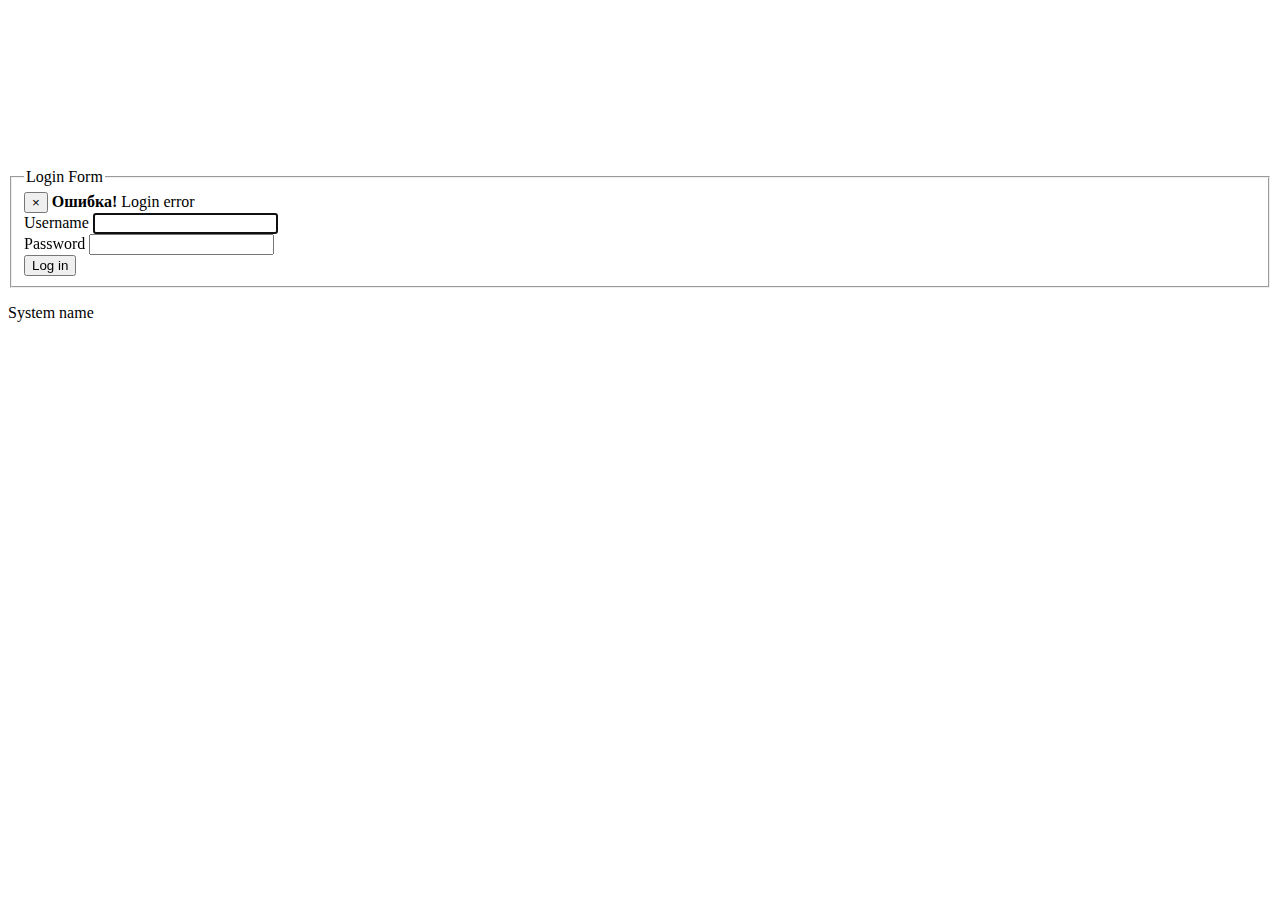
<file: src/main/webapp/WEB-INF/thymeleaf/login.html>
<!DOCTYPE html>
<html xmlns:th="http://www.thymeleaf.org" xmlns="http://www.w3.org/1999/xhtml">
<head th:include="common/layout :: [//head]" th:with="currentPage='login'">
</head>
<body>
<div class="mainWrapper">
    <div class="container" style="padding-top: 10rem;">
        <div class="row">
            <div class="col-lg-4 col-lg-offset-4">
                <div class="well well-lg">
                    <form id="loginForm" method="POST" role="form" th:action="@{/j_spring_security_check}">
                        <fieldset>
                            <legend th:text="#{form.legend.login}" class="text-center">Login Form</legend>
                            <div class="alert alert-danger alert-dismissable" th:if="${loginError}">
                                <button type="button" class="close" data-dismiss="alert" aria-hidden="true">&times;</button>
                                <strong>Ошибка!</strong> <span th:text="#{form.error.login}">Login error</span>
                            </div>
                            <div class="form-group">
                                <label for="j_username" th:text="#{form.username}">Username</label>

                                <input id="j_username" type="text" name="j_username" class="form-control" autofocus="autofocus"/>
                            </div>
                            <div class="form-group">
                                <label for="j_password" th:text="#{form.password}">Password</label>

                                <input id="j_password" type="password" name="j_password" class="form-control"/>
                            </div>
                            <input type="submit" value="Log in" class="btn btn-primary btn-block" th:value="#{form.submit.login}"/>
                        </fieldset>
                    </form>
                    <div class="row" style="padding-top: 1rem;">
                        <div class="col-lg-12 text-center">
                            <span class="text-muted" th:text="#{system.name}">System name</span>
                        </div>
                    </div>
                </div>
            </div>
        </div>
    </div>
</div>
<div th:substituteby="common/layout :: foot" th:remove="tag"></div>
</body>
</html>
</file>
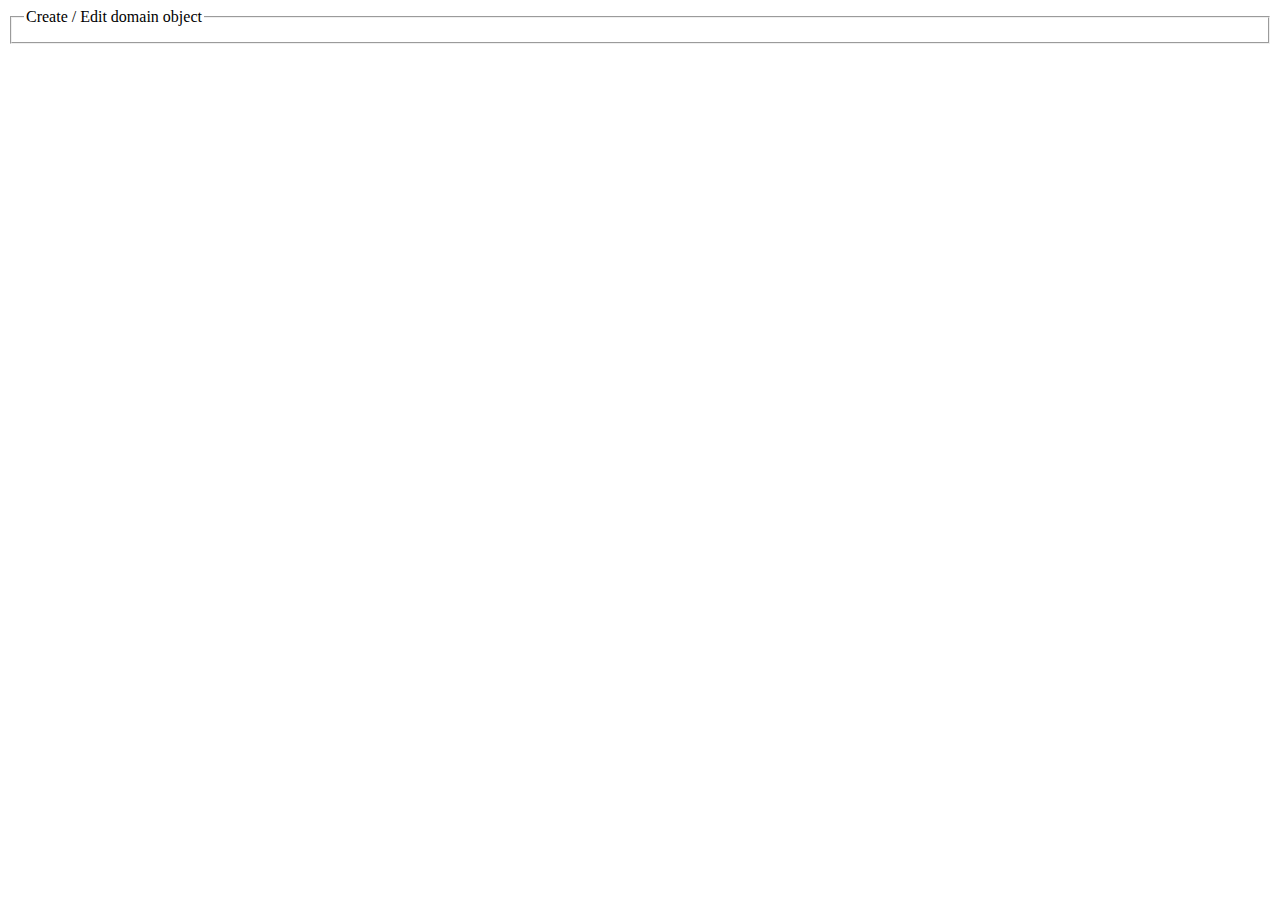
<file: src/main/webapp/WEB-INF/thymeleaf/common/edit.html>
<!DOCTYPE html>
<html xmlns="http://www.w3.org/1999/xhtml"
      xmlns:th="http://www.thymeleaf.org">
<head th:substituteby="common/layout :: [//head]">
</head>
<body>
<div class="mainWrapper">
    <header th:substituteby="common/layout :: [//header]"></header>
    <div class="container page-content">
        <form id="domainObjectEditForm" th:substituteby="${'templates/' + currentPage} :: editForm">
        <fieldset>
                <legend>Create / Edit domain object</legend>
            </fieldset>
        </form>
    </div>
</div>
<footer th:substituteby="common/layout :: [//footer]"></footer>
<div th:substituteby="common/layout :: foot" th:remove="tag"></div>
</body>
</html>
</file>
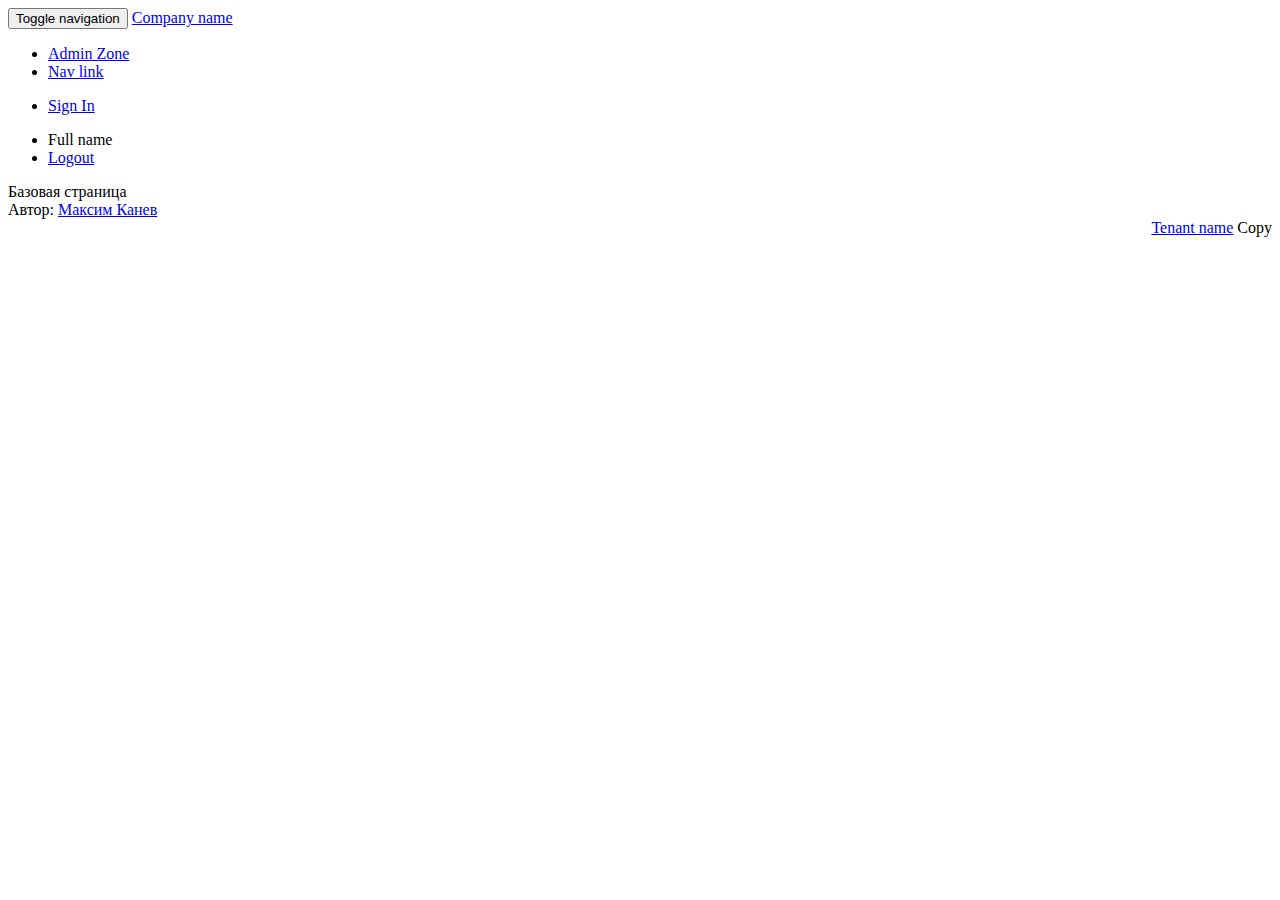
<file: src/main/webapp/WEB-INF/thymeleaf/common/layout.html>
<!DOCTYPE html>
<html xmlns:th="http://www.thymeleaf.org"
      xmlns:sec="http://www.thymeleaf.org/thymeleaf-extras-springsecurity3"
      xmlns="http://www.w3.org/1999/xhtml">
<head>
    <title th:text="#{page.title(#{'system.name'}, #{'page.'+${currentPage}+'.name'})}"></title>
    <meta name="viewport" content="width=device-width, initial-scale=1.0"/>
    <meta name="description" content="description" th:attr="content=#{tenant.description}"/>
    <meta http-equiv="Content-Type" content="text/html; charset=UTF-8"/>
    <link rel="publisher" href="#" th:attr="href=#{tenant.url}"/>
    <link rel="shortcut icon" type="image/x-icon" th:href="@{/resources/img/favicon.ico}" href="#"/>
    <link rel="stylesheet" th:href="@{/webjars/bootstrap/3.0.3/css/bootstrap.min.css}" href="#"/>
    <link rel="stylesheet" th:href="@{/webjars/font-awesome/4.0.3/css/font-awesome.min.css}" href="#"/>
    <link rel="stylesheet" th:href="@{/resources/css/main.css}" href="#"/>
</head>
<body>
<div class="mainWrapper">
    <header>
        <div class="navbar navbar-default navbar-fixed-top" role="navigation">
            <div class="container">
                <div class="navbar-header">
                    <button type="button" class="navbar-toggle" data-toggle="collapse" data-target="#navbar-collapse-1">
                        <span class="sr-only">Toggle navigation</span>
                        <span class="icon-bar"></span>
                        <span class="icon-bar"></span>
                        <span class="icon-bar"></span>
                    </button>
                    <a class="navbar-brand" href="/" th:text="#{system.name}" th:href="@{/}">Company name</a>
                </div>
                <div id="navbar-collapse-1" class="navbar-collapse collapse">
                    <ul class="nav navbar-nav">
                        <li sec:authorize="hasRole('ADMIN')">
                            <a href="#" th:href="@{/admin}">
                                <i class="fa fa-cogs"></i>
                                <span th:text="#{page.admin.link.label}" th:remove="tag">Admin Zone</span>
                            </a>
                        </li>
                        <li th:each="navItem : ${navItems}" th:class="(${currentPage} == ${navItem}) ? 'active'">
                            <a href="#" th:href="@{'/' + ${navItem}}" th:text="${#messages.msg('page.'+navItem+'.link.label')}">Nav link</a>
                        </li>
                    </ul>
                    <ul class="nav navbar-nav navbar-right" sec:authorize="!isAuthenticated()">
                        <li>
                            <a href="/login" th:href="@{/login}">
                                <i class="fa fa-sign-in"></i>
                                <span th:text="#{action.login.label}" th:remove="tag">Sign In</span>
                            </a>
                        </li>
                    </ul>
                    <ul class="nav navbar-nav navbar-right" sec:authorize="isAuthenticated()">
                        <li class="navbar-text">
                            <span class="text-info">
                                <i class="fa fa-user"></i>
                                <span th:text="${currentUser.fullName}" th:remove="tag">Full name</span>
                            </span>
                        </li>
                        <li>
                            <a href="/j_spring_security_logout" th:href="@{/j_spring_security_logout}">
                                <i class="fa fa-sign-out"></i>
                                <span th:text="#{action.logout.label}" th:remove="tag">Logout</span>
                            </a>
                        </li>
                    </ul>
                </div>
            </div>
        </div>
    </header>
    <div class="container page-content">
        Базовая страница
    </div>
</div>
<footer class="footer">
    <div class="container">
        <div class="row">
            <div class="col-lg-6">
                <span>Автор: <a href="mailto: maksim.kanev@gmail.com">Максим Канев</a></span>
                <!--<a href="#" th:href="@{/simulateError}">Ошибка</a>-->
            </div>
            <div class="col-lg-6" style="text-align: right;">
                <a href="#" target="_blank" th:href="#{tenant.url}" th:text="${#messages.msg('tenant.name')}">Tenant name</a>
                <span th:text="${', ' + #calendars.format(#calendars.createToday(), 'yyyy')}">Copy</span>
            </div>
        </div>
    </div>
</footer>
<div th:fragment="foot" th:remove="tag">
    <script th:src="@{/webjars/jquery/2.0.3/jquery.min.js}"></script>
    <script th:src="@{/webjars/lodash/2.4.1/lodash.min.js}"></script>
    <script th:src="@{/webjars/bootstrap/3.0.3/js/bootstrap.min.js}"></script>
    <!--<script th:src="@{/webjars/angularjs/1.2.6/angular.min.js}"></script>-->
    <!--<script th:src="@{/webjars/angular-ui-bootstrap/0.9.0/ui-bootstrap.min.js}"></script>-->
    <script th:src="@{/resources/js/main.js}"></script>
</div>
</body>
</html>
</file>
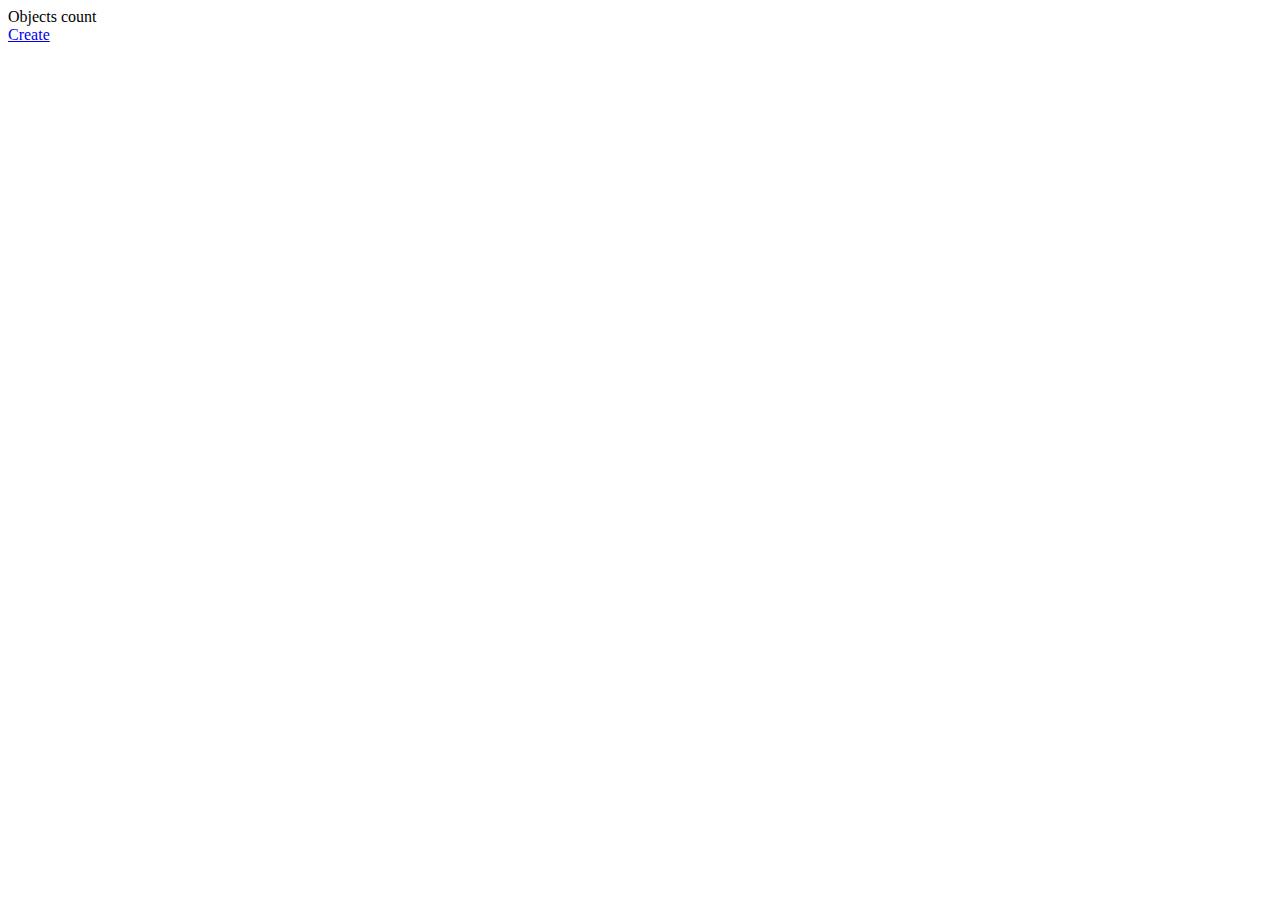
<file: src/main/webapp/WEB-INF/thymeleaf/common/list.html>
<!DOCTYPE html>
<html xmlns:th="http://www.thymeleaf.org"
      xmlns:sec="http://www.thymeleaf.org/thymeleaf-extras-springsecurity3"
      xmlns="http://www.w3.org/1999/xhtml">
<head th:substituteby="common/layout :: [//head]">
</head>
<body>
<div class="mainWrapper">
    <header th:substituteby="common/layout :: [//header]"></header>
    <div class="container page-content">
        <div class="row">
            <div class="col-lg-6">
                <span th:text="${'Всего записей: ' + #lists.size(entityList)}" th:if="${entityList}">Objects count</span>
            </div>
            <div class="col-lg-6 text-right">
                <a href="/new" class="btn btn-default btn-xs" th:href="@{'/' + ${currentPage} + '/new'}" sec:authorize="hasRole('ADMIN')"
                   th:text="#{action.create.label}">Create</a>
            </div>
        </div>
        <br/>

        <div class="table-responsive">
            <table class="table table-condensed">
                <tbody>
                <tr th:each="entity : ${entityList}">
                    <td th:substituteby="${'templates/' + currentPage} :: listElement" th:with="entity=${entity}"></td>
                </tr>
                </tbody>
            </table>
        </div>
    </div>
</div>
<footer th:substituteby="common/layout :: [//footer]"></footer>
<div th:substituteby="common/layout :: foot" th:remove="tag"></div>
</body>
</html>
</file>
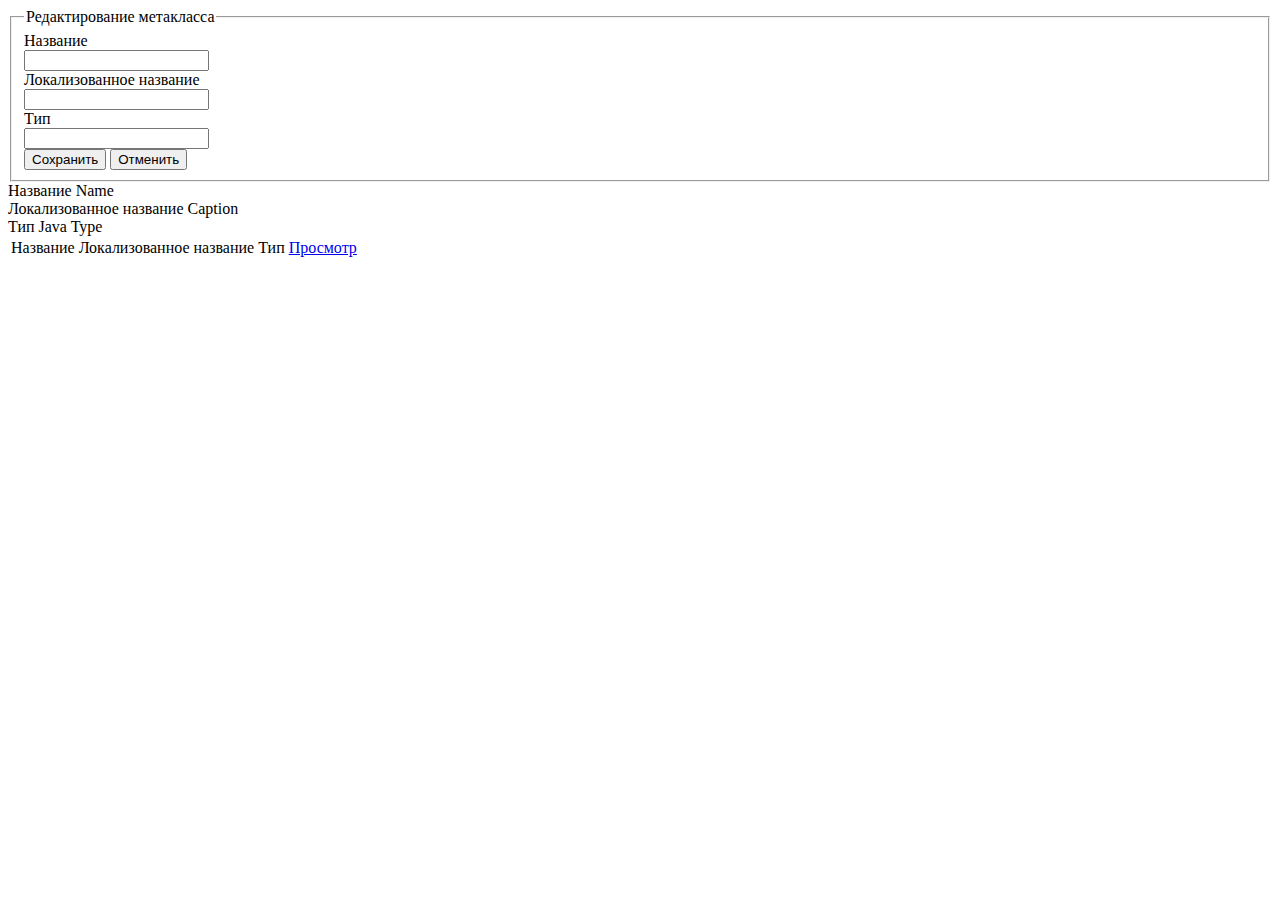
<file: src/main/webapp/WEB-INF/thymeleaf/templates/admin.html>
<!DOCTYPE html>
<html xmlns:th="http://www.thymeleaf.org"
      xmlns="http://www.w3.org/1999/xhtml">
<head th:substituteby="common/layout :: [//head]">
</head>
<body>
<div class="mainWrapper">
    <header th:substituteby="common/layout :: [//header]"></header>
    <div class="container page-content">
        <div class="row">
            <div class="col-lg-12">
                <form id="metaClassEditForm" action="/merge" method="post" role="form" class="form-horizontal"
                      th:fragment="editForm"
                      th:action="@{${#httpServletRequest.servletPath}}"
                      th:method="${entity['blank']} ? 'post' : 'put'"
                      th:object="${entity}">
                    <fieldset>
                        <legend>Редактирование метакласса</legend>
                        <div class="form-group">
                            <label for="metaClassName" class="col-lg-4 control-label">Название</label>

                            <div class="col-lg-8">
                                <input id="metaClassName" type="text" class="form-control" th:field="*{name}"/>
                            </div>
                        </div>
                        <div class="form-group">
                            <label for="metaClassCaption" class="col-lg-4 control-label">Локализованное название</label>

                            <div class="col-lg-8">
                                <input id="metaClassCaption" type="text" class="form-control" th:field="*{caption}"/>
                            </div>
                        </div>
                        <div class="form-group">
                            <label for="metaClassJavaType" class="col-lg-4 control-label">Тип</label>

                            <div class="col-lg-8">
                                <input id="metaClassJavaType" type="text" class="form-control" th:field="*{javaType}"/>
                            </div>
                        </div>
                        <div class="form-group">
                            <div class="col-lg-8 col-lg-offset-4">
                                <input type="submit" class="btn btn-primary" value="Сохранить"/>
                                <input type="button" class="btn" value="Отменить" onclick="history.back(); return false;"/>
                            </div>
                        </div>
                    </fieldset>
                </form>
            </div>
        </div>
        <div class="row" th:fragment="viewForm">
            <div class="col-lg-12" th:object="${entity}">
                <div class="row">
                    <span class="col-lg-6">Название</span>
                    <span class="col-lg-6" th:text="*{name}">Name</span>
                </div>
                <div class="row">
                    <span class="col-lg-6">Локализованное название</span>
                    <span class="col-lg-6" th:text="*{caption}">Caption</span>
                </div>
                <div class="row">
                    <span class="col-lg-6">Тип</span>
                    <span class="col-lg-6" th:text="*{javaType}">Java Type</span>
                </div>
            </div>
        </div>
        <table>
            <tbody>
            <tr th:fragment="listElement" th:remove="tag">
                <td class="col-lg-3" th:text="${entity.name}">Название</td>
                <td class="col-lg-3" th:text="${entity.caption}">Локализованное название</td>
                <td class="col-lg-3" th:text="${entity.javaType}">Тип</td>
                <td class="col-lg-3 text-right">
                    <a href="#" th:href="@{${#httpServletRequest.servletPath + '/' + entity.id}}">
                        <i class="fa fa-eye"></i> Просмотр
                    </a>
                </td>
            </tr>
            </tbody>
        </table>
    </div>
</div>
<footer th:substituteby="common/layout :: [//footer]"></footer>
<div th:substituteby="common/layout :: foot" th:remove="tag"></div>
</body>
</html>
</file>
